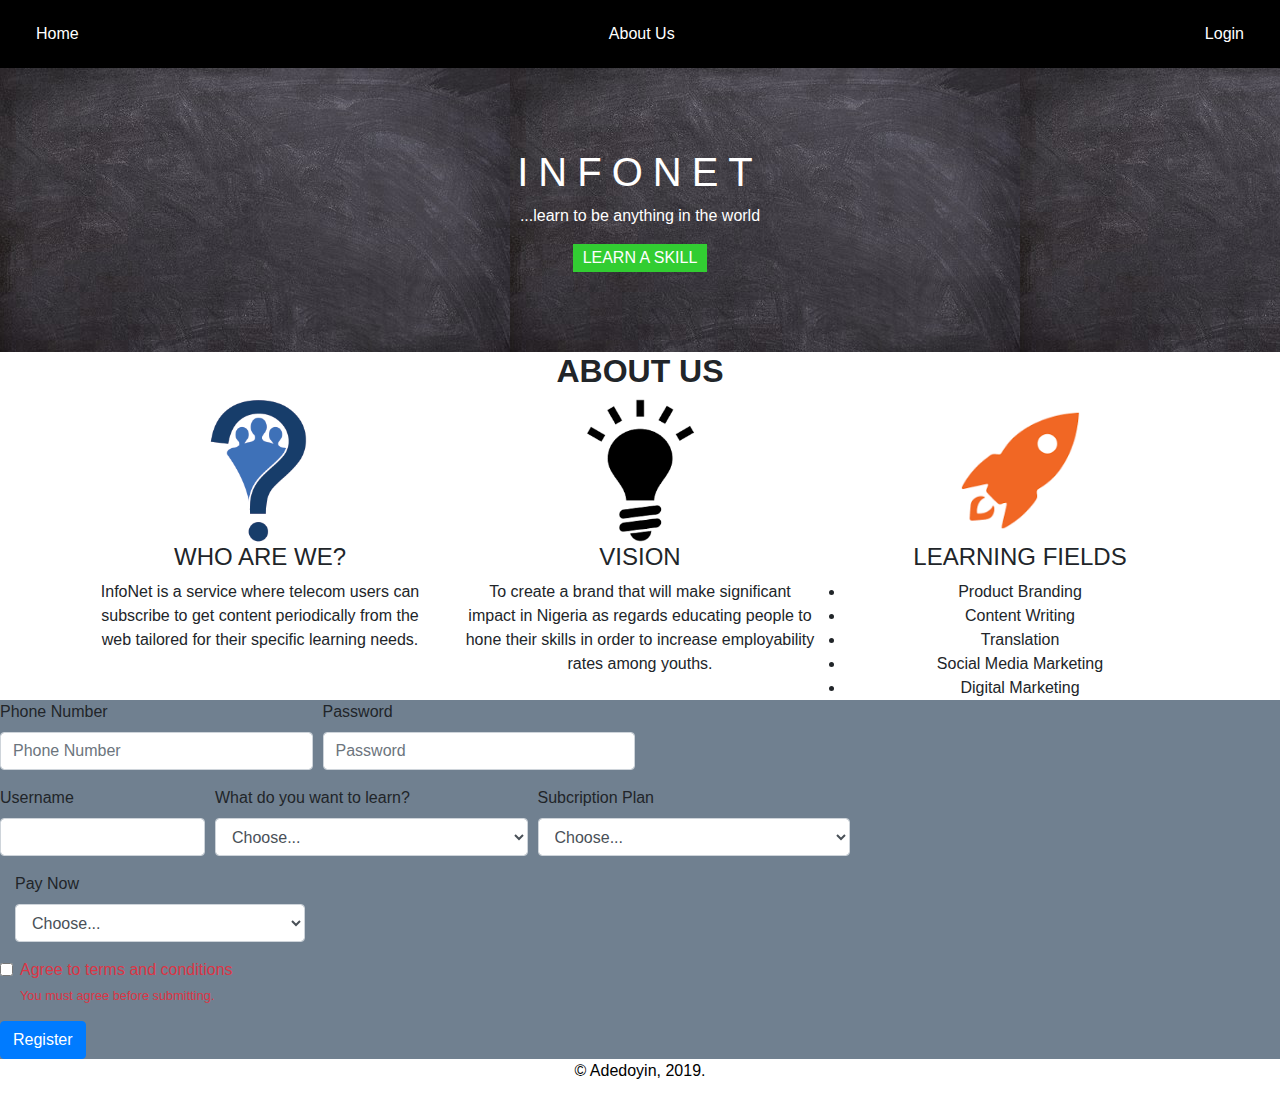
<file: index.html>
<!DOCTYPE html>
<html lang="en">
<head>
    <meta charset="UTF-8">
    <meta name="viewport" content="width=device-width, initial-scale=1.0">
    <meta http-equiv="X-UA-Compatible" content="ie=edge">
    <title>INFONET</title>
    <link rel="stylesheet" href="./css/bootstrap.css">
    <link rel="stylesheet" href="./css/style.css">
</head>
<body>
    <div class="navbar">
        <a href="">Home</a>
        <a href="#about">About Us</a>
        <a href="./form.html" class="right">Login</a>
      </div>
    <div class="header">
        <h1>INFONET</h1>
        <p>...learn to be anything in the world</p>
        <a href="#register"><button type="submit"> LEARN A SKILL</button></a>
      </div>
     
       <!-- ABOUT US-->
<section><a name="about"></a>
  <div class="container text-center"><b><h2>ABOUT US</b></h2>
    <div class="row text-center">
      <div class="col-md-4">
        <img src="./img/who.png" height="145">
        <h4>WHO ARE WE?</h4>
        <p>InfoNet is a service where telecom users can subscribe  to get content periodically from the web tailored for their specific learning needs. </p>
      </div>
    <div class="col-md-4">
       <img src="./img/soluu.png" height="145">
       <h4>VISION</h4>
       <p>To create a brand that will make significant impact in Nigeria as regards educating people to hone their skills in order to increase employability rates among youths.</p>
     </div>
   <div class="col-md-4">
       <img src="./img/missionn.png" height="145">
       <h4>LEARNING FIELDS</h4>
       <li>Product Branding</li>
       <li>Content Writing</li>
       <li>Translation</li>
       <li>Social Media Marketing</li>
       <li>Digital Marketing</li>
     </div>
   </div>
  </div>
 </section>
 <form class="register"><a name="register"></a>
    <div class="form-row">
      <div class="form-group col-md-3">
        <label for="inputPhone">Phone Number</label>
        <input type="number" class="form-control" id="inputPhone" placeholder="Phone Number">
      </div>
      <div class="form-group col-md-3">
        <label for="inputPassword4">Password</label>
        <input type="password" class="form-control" id="inputPassword4" placeholder="Password">
      </div>
    </div>
    <div class="form-row">
    <div class="form-group col-md-2">
        <label for="inputZip">Username</label>
        <input type="text" class="form-control" id="inputZip">
      </div>
      <div class="form-group col-md-3">
        <label for="inputState">What do you want to learn?</label>
        <select id="inputState" class="form-control">
          <option selected>Choose...</option>
          <option>Product Branding</option>
           <option> Content Writing</option>
           <option>Translation</option>
           <option>Social Media Marketing</option>
           <option>Digital Marketing</option>
        </select>
      </div>
      <div class="form-group col-md-3">
          <label for="inputState">Subcription Plan</label>
          <select id="inputState" class="form-control">
            <option selected>Choose...</option>
            <option>Basic</option>
             <option>Premium</option>
          </select>
        </div>
    </div>
    <div class="form-group col-md-3">
        <label for="inputState">Pay Now</label>
        <select id="inputState" class="form-control">
          <option selected>Choose...</option>
          <option>Paypal</option>
           <option>Interswitch</option>
        </select>
      </div>
    <div class="form-group">
        <div class="form-check">
          <input class="form-check-input is-invalid" type="checkbox" value="" id="invalidCheck3" required>
          <label class="form-check-label" for="invalidCheck3">
            Agree to terms and conditions
          </label>
          <div class="invalid-feedback">
            You must agree before submitting.
          </div>
        </div>
      </div>
      <button class="btn btn-primary" type="submit">Register</button>
</form>
<footer class="footer">
    <p style="color: black">
        © Adedoyin, 2019.
    </p>
</footer>
 <script src="./js/jquery.min.js"></script>
 <script src="./js/bootstrap.js"></script>
</body>
</html>
</file>
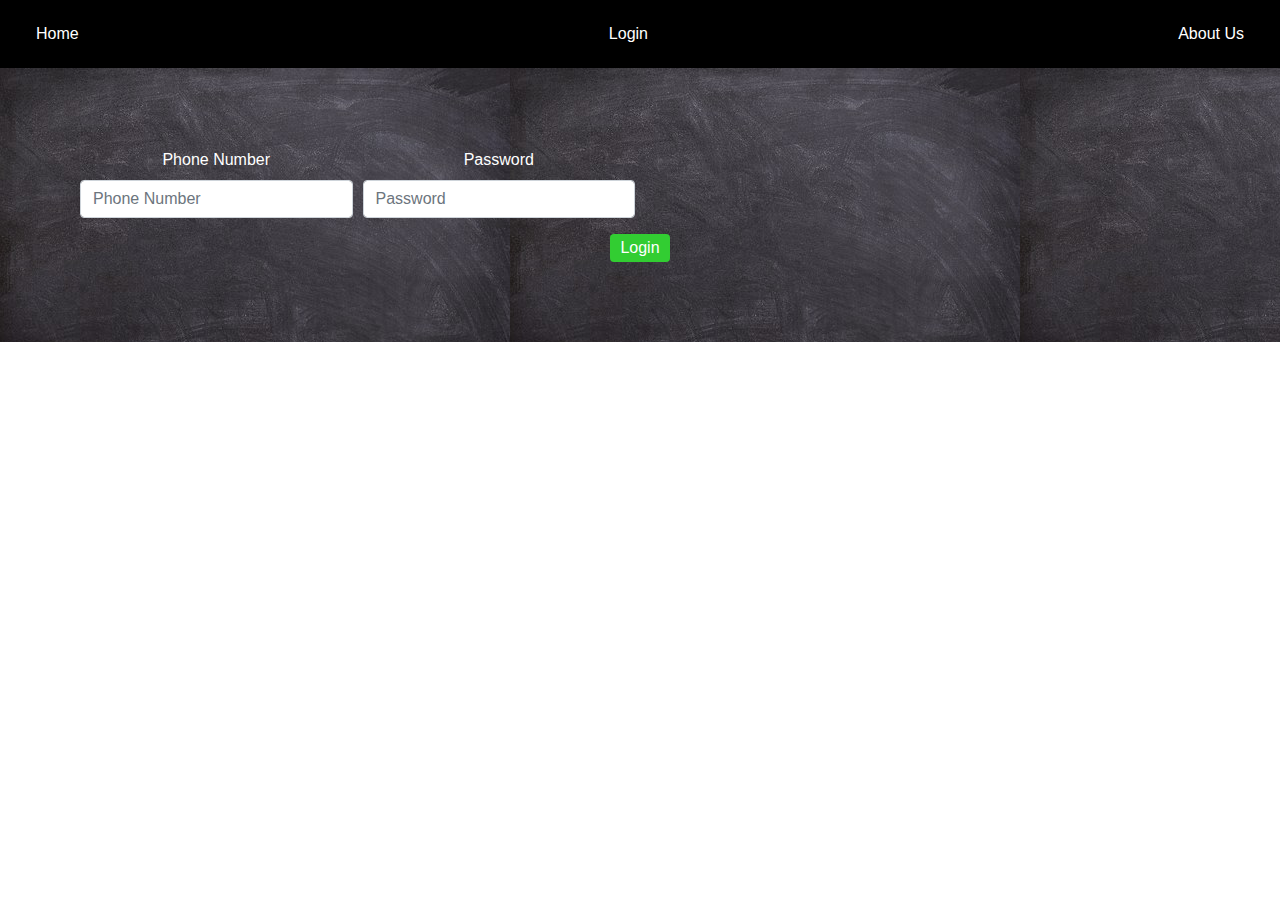
<file: form.html>
<!DOCTYPE html>
<html lang="en">
<head>
    <meta charset="UTF-8">
    <meta name="viewport" content="width=device-width, initial-scale=1.0">
    <meta http-equiv="X-UA-Compatible" content="ie=edge">
    <title>INFONET</title>
    <link rel="stylesheet" href="./css/bootstrap.css">
    <link rel="stylesheet" href="./css/style.css">
</head>
<body>
        <div class="navbar">
                <a href="./index.html">Home</a>
                <a href="">Login</a>
                <a href="./index.html" class="right">About Us </a>
              </div>
            <div class="header">
                    <form> 
                            <div class="form-row">
                                <div class="form-group col-md-3">
                                  <label for="inputPhone">Phone Number</label>
                                  <input type="number" class="form-control" id="inputPhone" placeholder="Phone Number">
                                </div>
                                <div class="form-group col-md-3">
                                  <label for="inputPassword4">Password</label>
                                  <input type="password" class="form-control" id="inputPassword4" placeholder="Password">
                                </div>
                              </div>
                              </form>
                                <a href="./user.html"><button class="btn btn-primary" type="submit">Login</button></a>
              </div>
             
        <script src="./js/jquery.min.js"></script>
        <script src="./js/bootstrap.js"></script>
       </body>
       </html>
</file>
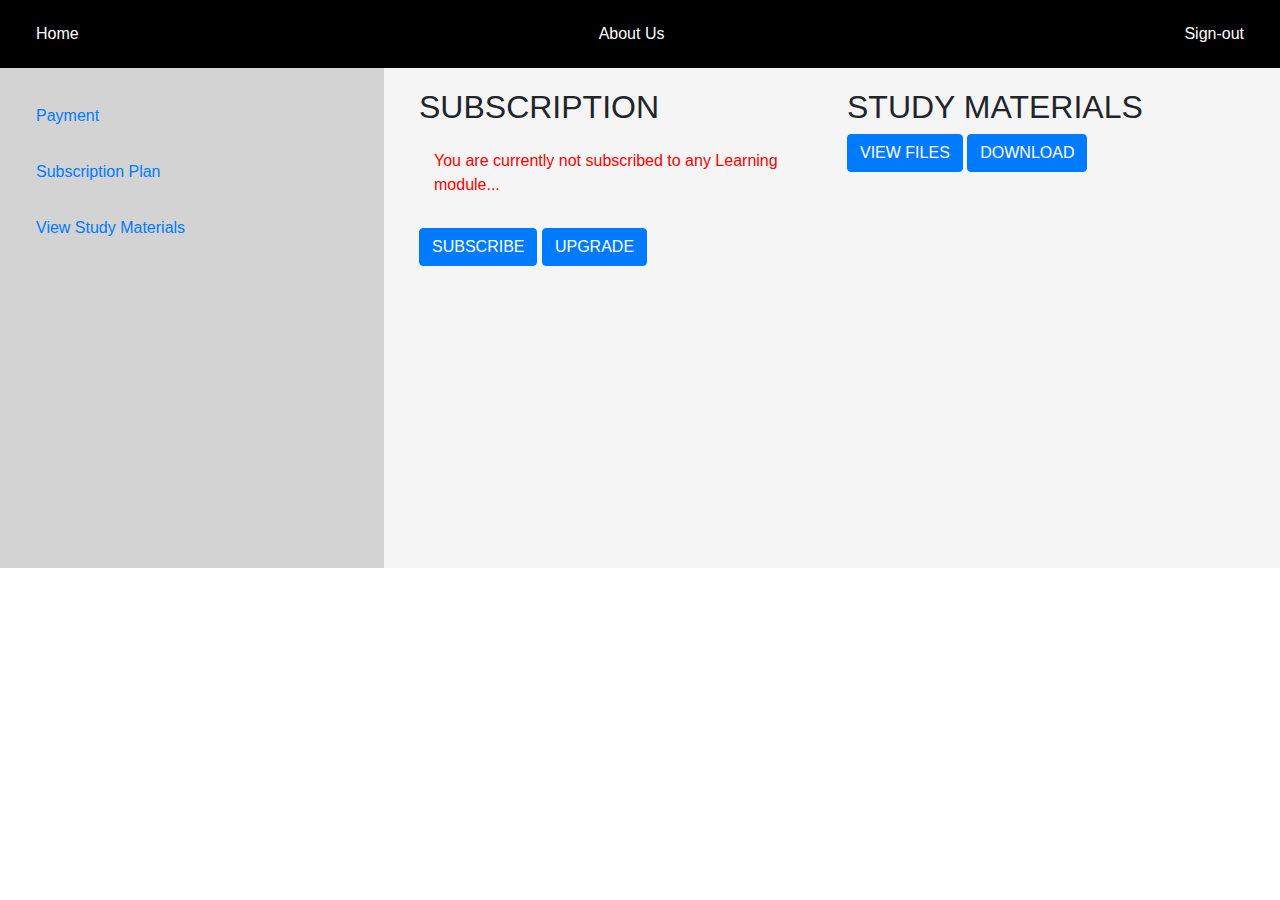
<file: user.html>
<!DOCTYPE html>
<html lang="en">
<head>
    <meta charset="UTF-8">
    <meta name="viewport" content="width=device-width, initial-scale=1.0">
    <meta http-equiv="X-UA-Compatible" content="ie=edge">
    <title>INFONET-USER</title>
    <link rel="stylesheet" href="./css/bootstrap.css">
    <link rel="stylesheet" href="./css/style.css">
</head>
<body>
</body>
</html>
<div class="navbar">
        <a href="">Home</a>
        <a href="#about">About Us</a>
        <a href="./form.html" class="right">Sign-out</a>
        
      </div>
    <section>
      <nav class="nav">
        <ul class="list">
          <li class="a"><a href="#">Payment</a></li>
          <li class="b"><a href="#subscribe">Subscription Plan</a></li>
          <li class="c"><a href="#">View Study Materials</a></li>
        </ul>
      </nav>
      <article class="article">
            <div class="container-fluid">
                    <div class="row">
                      <div class="col-md-6">
                      <a name="subscribe"><h2>SUBSCRIPTION</h2></a>
                      <p style="color: red; padding: 15px;">You are currently not subscribed to any Learning module...</p>
                      <button class="btn btn-primary" type="submit">SUBSCRIBE</button></a>
                      <button class="btn btn-primary" type="submit">UPGRADE</button></a>
                      </div>
                      <div class="col-md-6">
                        <h2>STUDY MATERIALS</h2>
                        <button class="btn btn-primary" type="submit">VIEW FILES</button></a>
                        <button class="btn btn-primary" type="submit">DOWNLOAD</button></a>
                        <p></p>
                      </div>
                    </div>
                  </div>
    </article>
    </section>
     <script src="./js/jquery.min.js"></script>
 <script src="./js/bootstrap.js"></script>
    </body>
    </html>
</file>
<file: css/style.css>
.header {
    padding: 80px;
    text-align: center;
    background-image: url(../img/black-1072366__340.jpg);
    color:white;
  }
  .header h1 {
    font-size: 40px;
    letter-spacing: 10px;
  }
  .header button{
    background-color: limegreen;
    border: none;
    color: white;
    padding: 2px 10px;
    display: inline-block;
  }
  .navbar {
    overflow: hidden;
    background-color:black;
  }
  /* navbar links */
  .navbar a {
    float: left; 
    display: block;
    color: white;
    text-align: center;
    padding: 14px 20px;
    text-decoration: none;
  }
  .navbar a.right {
    float: right;
  }
  .navbar a:hover {
    background-color: #ddd;
    color: black;
  }
.register{
  background-color: slategrey;
}
.footer{
  background-color:white;
  text-align: center;
  padding: 10x;
}
/* USER'S PAGE */
/* two columns/boxes that floats next to each other */
.nav {
  float: left;
  width: 30%;
  height: 500px;
  background:lightgrey;
  padding: 20px;
}

/* Style the list inside the menu */
.list {
  list-style-type: none;
  padding: 0;
}
.article {
  float: right;
  padding: 20px;
  width: 70%;
  background-color: whitesmoke;
  height: 500px;
}
.a{
  padding: 16px;
}
.b{
  padding: 16px;
}
.c{
  padding: 16px;
}
  /* Responsive layout >700px wide */
@media screen and (max-width: 700px) {
    .row {
      flex-direction: column;
    }
  }
  
  /* Responsive layout >400px wide */
  @media screen and (max-width: 400px) {
    .navbar a {
      float: none;
      width: 100%;
    }
  }
</file>
